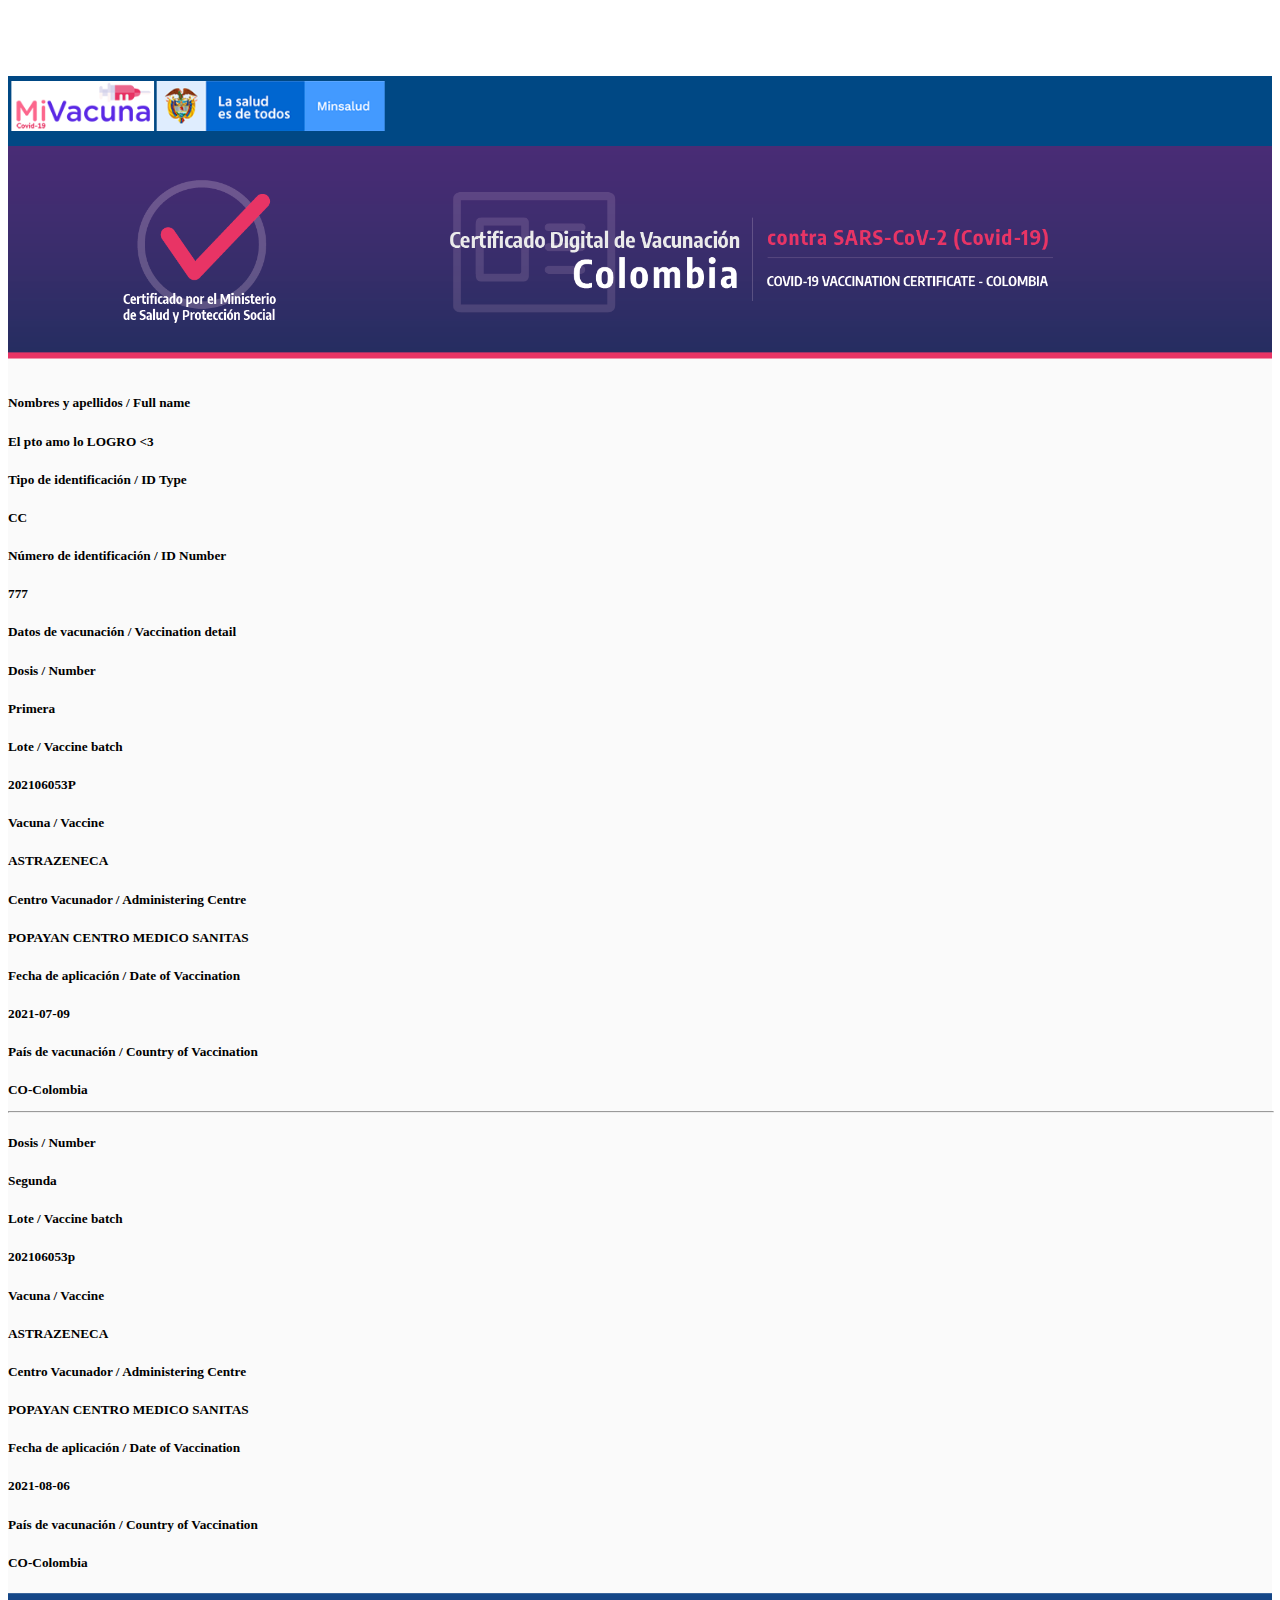
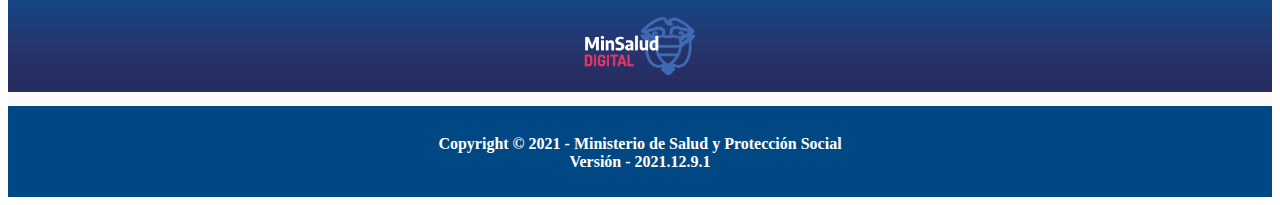
<file: mivacuna.sispro.gov.co/MiVacuna/CDVCOL/ValCertDigVac9346.html>
<!DOCTYPE html>
<html>

<!-- Mirrored from mivacuna.sispro.gov.co/MiVacuna/CDVCOL/ValCertDigVac?s=VTJGc2RHVmtYMSs4RDdwQTNySHNQeW90R0IwVnl1ZTh2S2IwNzRZMWtSSXY5NWltbnRRMlgxVm9CLzhxKzdIUHlXSURVUWdoaU1BelBwdk5EZFJiWTZkMEdJNDRMTVN5SlVOVCtnUlVDN0k9 by HTTrack Website Copier/3.x [XR&CO'2014], Tue, 14 Dec 2021 01:20:22 GMT -->
<!-- Added by HTTrack --><meta http-equiv="content-type" content="text/html;charset=utf-8" /><!-- /Added by HTTrack -->
<head>
    <meta charset="utf-8" />
    <meta name="viewport" content="width=device-width, initial-scale=1.0">
    <title>Mi Vacuna</title>
    <link href="https://mivacuna.sispro.gov.co/MiVacuna/Content/css?v=zr9T_w9scPTVEjdN-6HrtKmrz3c0y-ZtlcdI4zAdu3s1" rel="stylesheet"/>

    <script src="https://mivacuna.sispro.gov.co/MiVacuna/bundles/modernizr?v=inCVuEFe6J4Q07A0AcRsbJic_UE5MwpRMNGcOtk94TE1"></script>


    



    <link rel="icon" href="https://mivacuna.sispro.gov.co/MiVacuna/favicon.ico" />
</head>
<body style="background-color:#FFFFFF; padding-top:80px; ">
    <div class="navbar navbar-inverse navbar-fixed-top" style="background-color: #004884; height: 70px;">
        <div class="navbar-inner">
            <div class="navbar-brand navbar-left" style="margin-top:-12px; vertical-align:central;">
                <img src="../Images/logoPrincipal.png" alt="Mi vacuna - Ministerio de Salud y Protección Social " height="60" style="vertical-align:central;" />
                
            </div>
            
        </div>
        
    </div>
    <div>
        



<div class="container body-content">
    <section class="secc">
        <div class="row col-lg-10 col-lg-offset-1">

                <div style="background-color: #FAFAFA; padding-top:0px;padding-bottom:10px;">

                    <img src="../Images/MinSaludDigital.png" alt="" style="width:100%; padding-bottom:10px;" />

                    <div class="col-md-12">
                        <h5 class="CertDigTit1">Nombres y apellidos / Full name</h5>
                        <h5 class="CertDigVal1">El pto amo lo LOGRO <3 </h5>
                    </div>
                    <div class="col-md-12">
                        <div class="col-md-6">
                            <h5 class="CertDigTit2">Tipo de identificación / ID Type</h5>
                            <h5 class="CertDigVal2">CC</h5>
                        </div>
                        <div class="col-md-6">
                            <h5 class="CertDigTit2">Número de identificación / ID Number</h5>
                            <h5 class="CertDigVal2">777</h5>
                        </div>
                    </div>

                    <div class="col-md-12">
                        <h5 class="CertDigTit1">Datos de vacunación / Vaccination detail</h5>
                    </div>
                        <div>
                            <div class="col-md-12">
                                <div class="col-md-6">
                                    <h5 class="CertDigTit2" style="font-weight:bold;">Dosis / Number</h5>
                                    <h5 class="CertDigVal1">Primera</h5>
                                </div>
                                <div class="col-md-6">
                                    <h5 class="CertDigTit2">Lote / Vaccine batch</h5>
                                    <h5 class="CertDigVal2">202106053P</h5>
                                </div>
                            </div>
                            <div class="col-md-12">
                                <div class="col-md-6">
                                    <h5 class="CertDigTit2">Vacuna / Vaccine</h5>
                                    <h5 class="CertDigVal2">ASTRAZENECA</h5>
                                </div>
                                <div class="col-md-6">
                                    <h5 class="CertDigTit2">Centro Vacunador / Administering Centre</h5>
                                    <h5 class="CertDigVal2">POPAYAN CENTRO MEDICO SANITAS</h5>
                                </div>
                            </div>
                            <div class="col-md-12">
                                <div class="col-md-6">
                                    <h5 class="CertDigTit2">Fecha de aplicación / Date of Vaccination</h5>
                                    <h5 class="CertDigVal2">2021-07-09</h5>
                                </div>
                                <div class="col-md-6">
                                    <h5 class="CertDigTit2">País de vacunación / Country of Vaccination</h5>
                                    <h5 class="CertDigVal2">CO-Colombia</h5>
                                </div>
                            </div>
                        </div>
                            <div class="col-md-12" style="margin-top:-10px;">
                                <hr style="width:100%;text-align:left;">
                            </div>
                        <div>
                            <div class="col-md-12">
                                <div class="col-md-6">
                                    <h5 class="CertDigTit2" style="font-weight:bold;">Dosis / Number</h5>
                                    <h5 class="CertDigVal1">Segunda</h5>
                                </div>
                                <div class="col-md-6">
                                    <h5 class="CertDigTit2">Lote / Vaccine batch</h5>
                                    <h5 class="CertDigVal2">202106053p</h5>
                                </div>
                            </div>
                            <div class="col-md-12">
                                <div class="col-md-6">
                                    <h5 class="CertDigTit2">Vacuna / Vaccine</h5>
                                    <h5 class="CertDigVal2">ASTRAZENECA</h5>
                                </div>
                                <div class="col-md-6">
                                    <h5 class="CertDigTit2">Centro Vacunador / Administering Centre</h5>
                                    <h5 class="CertDigVal2">POPAYAN CENTRO MEDICO SANITAS</h5>
                                </div>
                            </div>
                            <div class="col-md-12">
                                <div class="col-md-6">
                                    <h5 class="CertDigTit2">Fecha de aplicación / Date of Vaccination</h5>
                                    <h5 class="CertDigVal2">2021-08-06</h5>
                                </div>
                                <div class="col-md-6">
                                    <h5 class="CertDigTit2">País de vacunación / Country of Vaccination</h5>
                                    <h5 class="CertDigVal2">CO-Colombia</h5>
                                </div>
                            </div>
                        </div>

                    <img src="../Images/MinSaludDigitalFoot.png" alt="" style="width:100%; padding-bottom:0px;" />
                </div>

            

        </div>
    </section>
</div>

        <footer style="background-color: #004884;">
            <div style="        text-align: center;
        border-top-color: #004884;
        border-top-style: solid;
        color: #fff">
                <div style="height:10px;"></div>
                <p>
                    <span style="font-weight:bold;">
                     </span>
                    
                </p>
                <p style="font-weight:bold;">
                    Copyright © 2021 - Ministerio de Salud y Protección Social<br />
                    Versión - 2021.12.9.1
                </p>
                <div style="height:10px;"></div>
            </div>
        </footer>
    </div>

    <script src="https://mivacuna.sispro.gov.co/MiVacuna/bundles/jquery?v=8Oos0avDZyPg-cbyVzvkIfERIE1DGSe3sRQdCSYrgEQ1"></script>

    <script src="https://mivacuna.sispro.gov.co/MiVacuna/bundles/jqueryval?v=ewwbEwxCzNIunbw9c2Y5X5_ldbOkIBIkUo-LvchX7I81"></script>

    <script src="https://mivacuna.sispro.gov.co/MiVacuna/bundles/site?v="></script>


    <script src="../Scripts/jquery.validate.unobtrusive.min.js"></script>

    <script src="https://mivacuna.sispro.gov.co/MiVacuna/bundles/bootstrap?v=M4Nk6kIOwMFflsEKET0iPL9i5YBqbzMzvUOrd8gyCnw1"></script>


    
</body>

<!-- Mirrored from mivacuna.sispro.gov.co/MiVacuna/CDVCOL/ValCertDigVac?s=VTJGc2RHVmtYMSs4RDdwQTNySHNQeW90R0IwVnl1ZTh2S2IwNzRZMWtSSXY5NWltbnRRMlgxVm9CLzhxKzdIUHlXSURVUWdoaU1BelBwdk5EZFJiWTZkMEdJNDRMTVN5SlVOVCtnUlVDN0k9 by HTTrack Website Copier/3.x [XR&CO'2014], Tue, 14 Dec 2021 01:20:23 GMT -->
</html>
</file>
